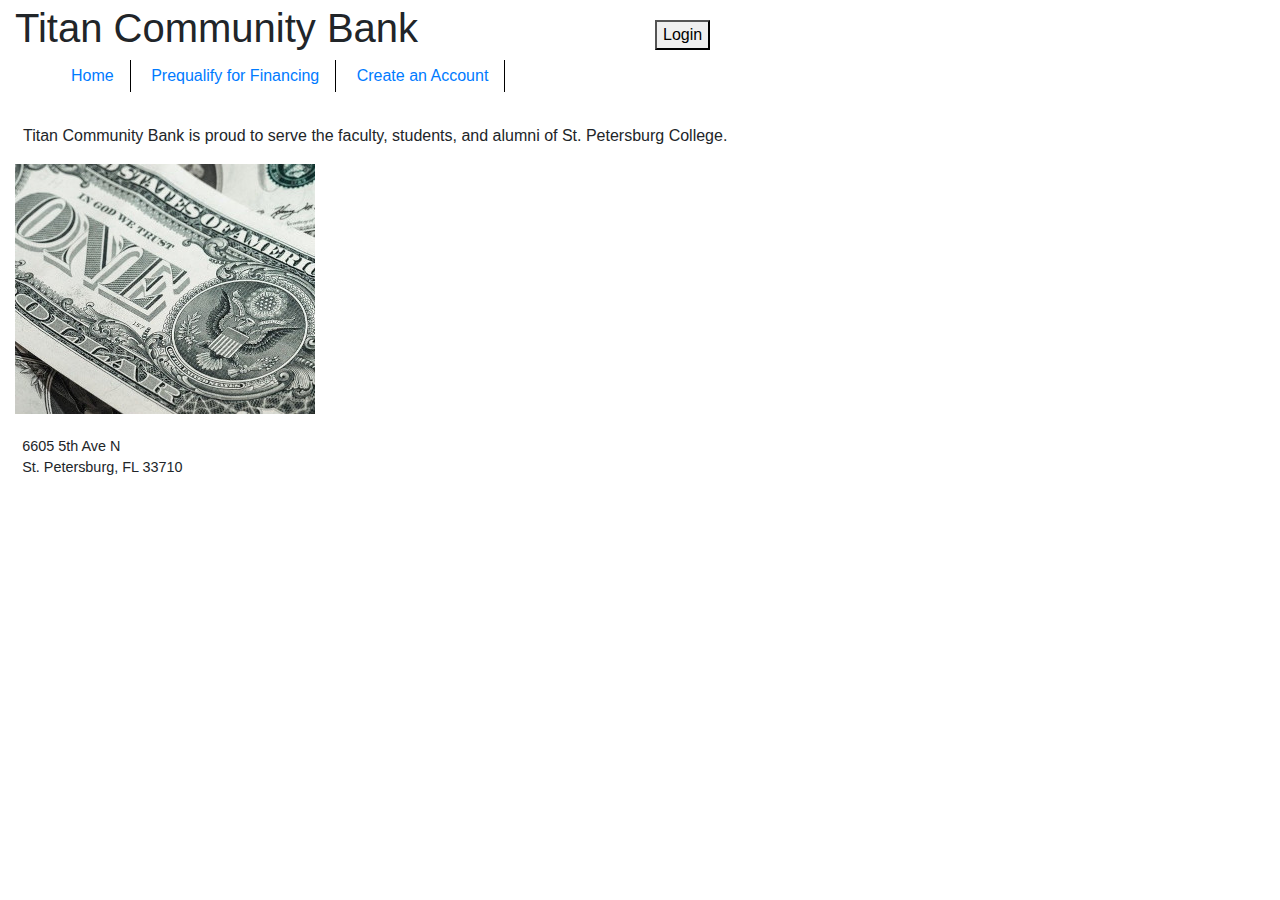
<file: index.html>
<!DOCTYPE html>
<html lang="en">
    <head>
        <title>Titan Community Bank</title>
        <meta charset="utf-8">
        <link rel="icon" type="image/x-icon" href="img/favicon.png">
        <link rel="stylesheet" href="https://cdn.jsdelivr.net/npm/bootstrap@4.3.1/dist/css/bootstrap.min.css" integrity="sha384-ggOyR0iXCbMQv3Xipma34MD+dH/1fQ784/j6cY/iJTQUOhcWr7x9JvoRxT2MZw1T" crossorigin="anonymous">
        <link rel="stylesheet" href="css/tcb.css">
    </head>
    <body>
        <div class="container-fluid">
            <header>
                <div class="row">
                    <div class="col-6">
                        <h1>Titan Community Bank</h1>
                    </div>
                    <div class="col-6">
                        <a href='common/login.html'><button id="login">Login</button></a>
                    </div>
                </div>
            </header>
            <nav>
                <ul>
                    <li><a href="index.html">Home</a></li>
                    <li><a href="common/prequalify.html">Prequalify for Financing</a></li>
                    <li><a href="common/registration.html">Create an Account</a></li>
                </ul>
            </nav>
            <main>
                <p>Titan Community Bank is proud to serve the faculty, students, and alumni of St. Petersburg College.</p>
                <div id="ad-container">
                    <script src="js/rotator.js" async></script>
                </div>
            </main>
            <footer>
                <p>6605 5th Ave N<br>
                St. Petersburg, FL 33710</p>
            </footer>
        </div> 
        <script src="https://code.jquery.com/jquery-3.3.1.slim.min.js" integrity="sha384-q8i/X+965DzO0rT7abK41JStQIAqVgRVzpbzo5smXKp4YfRvH+8abtTE1Pi6jizo" crossorigin="anonymous"></script>
        <script src="https://cdn.jsdelivr.net/npm/popper.js@1.14.7/dist/umd/popper.min.js" integrity="sha384-UO2eT0CpHqdSJQ6hJty5KVphtPhzWj9WO1clHTMGa3JDZwrnQq4sF86dIHNDz0W1" crossorigin="anonymous"></script>
        <script src="https://cdn.jsdelivr.net/npm/bootstrap@4.3.1/dist/js/bootstrap.min.js" integrity="sha384-JjSmVgyd0p3pXB1rRibZUAYoIIy6OrQ6VrjIEaFf/nJGzIxFDsf4x0xIM+B07jRM" crossorigin="anonymous"></script>
    </body>
</html>
</file>
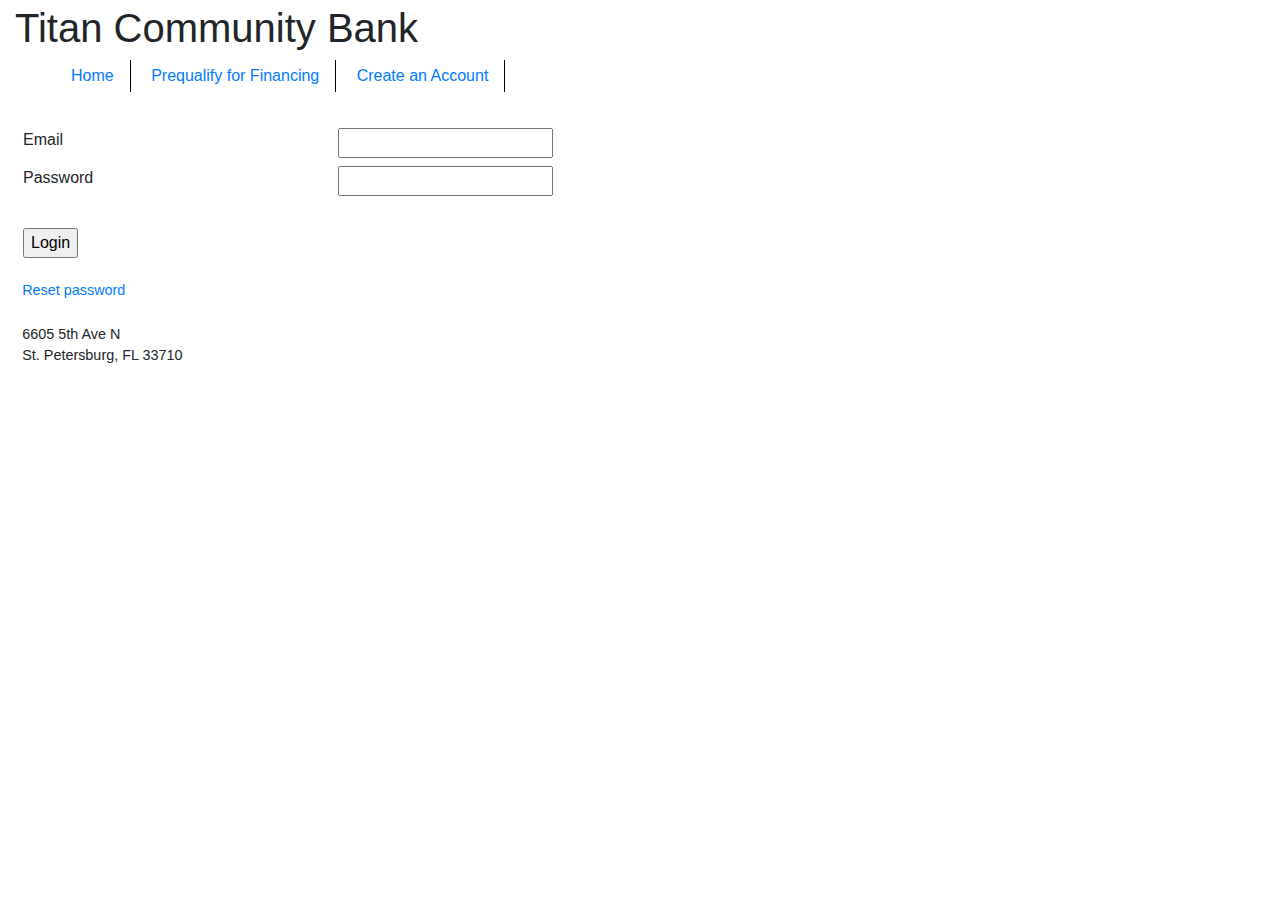
<file: common/login.html>
<!DOCTYPE html>
<html lang="en">
    <head>
        <title>Account Login | Titan Community Bank</title>
        <meta charset="utf-8">
        <meta name="viewport" content="width=device-width, initial-scale=1">
        <link rel="icon" type="image/x-icon" href="../img/favicon.png">
        <link rel="stylesheet" href="https://cdn.jsdelivr.net/npm/bootstrap@4.3.1/dist/css/bootstrap.min.css" integrity="sha384-ggOyR0iXCbMQv3Xipma34MD+dH/1fQ784/j6cY/iJTQUOhcWr7x9JvoRxT2MZw1T" crossorigin="anonymous">
        <link rel="stylesheet" href="../css/tcb.css">
    </head>
    <body>
        <div class="container-fluid">
            <header>
                <h1>Titan Community Bank</h1>
            </header>
            <nav>
                <ul>
                    <li><a href="../index.html">Home</a></li>
                    <li><a href="prequalify.html">Prequalify for Financing</a></li>
                    <li><a href="registration.html">Create an Account</a></li>
                </ul>
            </nav>
            <main>
                <form name="loginForm" id="loginForm">
                    <div class="row">
                        <div class="col-6">
                            <label for="email">Email</label>
                        </div>
                        <div class="col-6">
                            <input type="text" name="email" id="email">
                        </div>
                    </div>
                    <div class="row">
                        <div class="col-6">
                            <label for="password">Password</label>
                        </div>
                        <div class="col-6">
                            <input type="text" name="password" id="password">
                        </div>
                    </div>
                    <div class="row">
                        <div class="col-12">
                            <span id='error' class="hide">&nbsp;</span><br>
                            <a href="#" id="btn-login-a"><input type="button" id="btn-login" value="Login"></a>
                        </div>
                    </div>
                </form>
                <a href="resetpassword.html" id="a-resetPw">Reset password</a>
            </main>
            <footer>
                <p>6605 5th Ave N<br>
                St. Petersburg, FL 33710</p>
            </footer>
        </div>
        <script src="../js/login.js" async></script>
        <script src="https://code.jquery.com/jquery-3.3.1.slim.min.js" integrity="sha384-q8i/X+965DzO0rT7abK41JStQIAqVgRVzpbzo5smXKp4YfRvH+8abtTE1Pi6jizo" crossorigin="anonymous"></script>
        <script src="https://cdn.jsdelivr.net/npm/popper.js@1.14.7/dist/umd/popper.min.js" integrity="sha384-UO2eT0CpHqdSJQ6hJty5KVphtPhzWj9WO1clHTMGa3JDZwrnQq4sF86dIHNDz0W1" crossorigin="anonymous"></script>
        <script src="https://cdn.jsdelivr.net/npm/bootstrap@4.3.1/dist/js/bootstrap.min.js" integrity="sha384-JjSmVgyd0p3pXB1rRibZUAYoIIy6OrQ6VrjIEaFf/nJGzIxFDsf4x0xIM+B07jRM" crossorigin="anonymous"></script>
    </body>
</html>
</file>
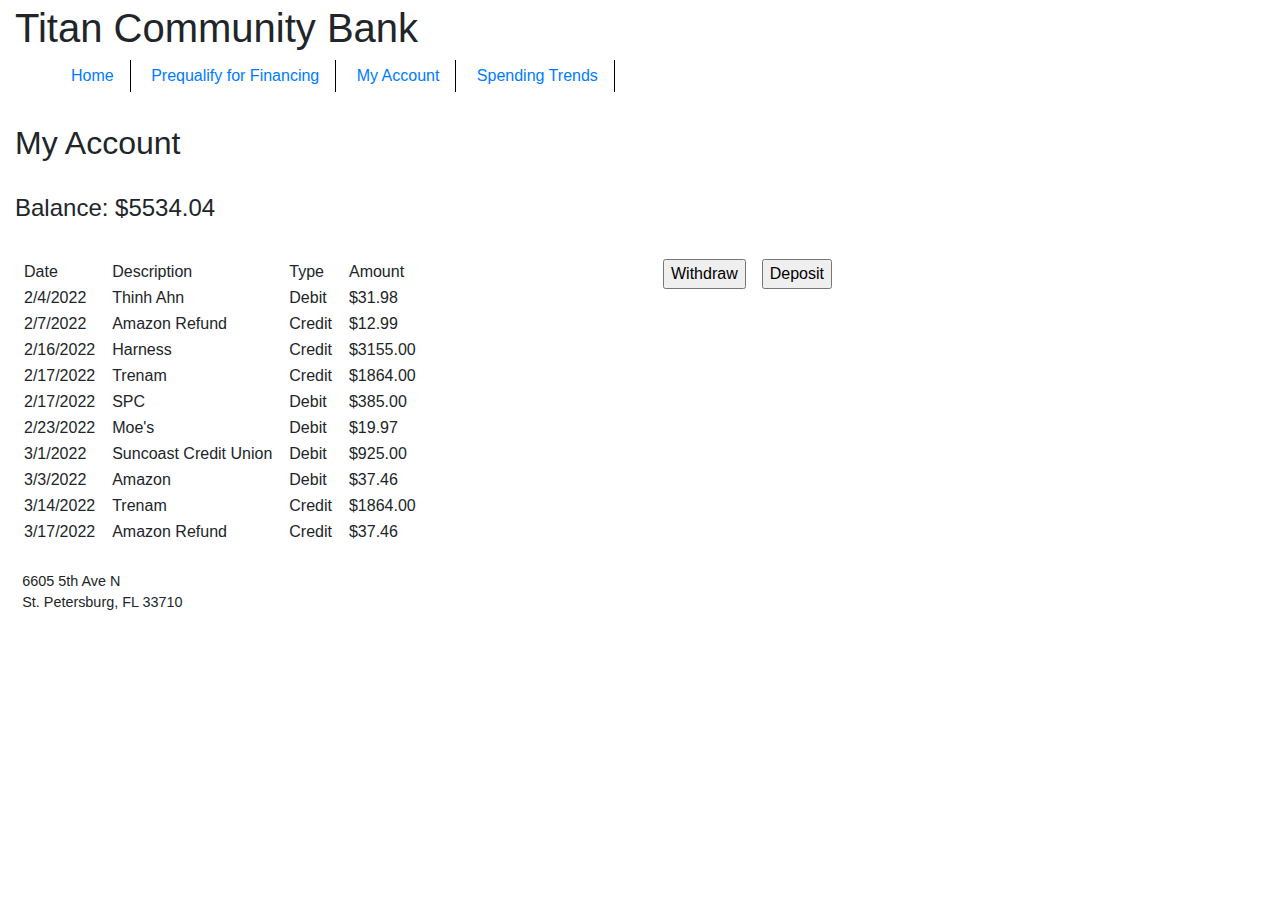
<file: common/myaccount.html>
<!DOCTYPE html>
<html lang="en">
    <head>
        <title>My Account | Titan Community Bank</title>
        <meta charset="utf-8">
        <meta name="viewport" content="width=device-width, initial-scale=1">
        <link rel="icon" type="image/x-icon" href="../img/favicon.png">
        <link rel="stylesheet" href="https://cdn.jsdelivr.net/npm/bootstrap@4.3.1/dist/css/bootstrap.min.css" integrity="sha384-ggOyR0iXCbMQv3Xipma34MD+dH/1fQ784/j6cY/iJTQUOhcWr7x9JvoRxT2MZw1T" crossorigin="anonymous">
        <link rel="stylesheet" href="../css/tcb.css">
    </head>
    <body>
        <div class="container-fluid">
            <header>
                <h1>Titan Community Bank</h1>
            </header>
            <nav>
                <ul>
                    <li><a href="../index.html">Home</a></li>
                    <li><a href="prequalify.html">Prequalify for Financing</a></li>
                    <li><a href="myaccount.html">My Account</a></li>
                    <li><a href="spendingtrends.html">Spending Trends</a></li>
                </ul>
            </nav>
            <main>
                <h2>My Account</h2><br>
                <h4 id="balance">&nbsp;</h4><br>
                <div class="row">
                    <div class="col-6">
                        <table>
                            <tbody id="transactions">
                                <tr><td class="td-headers">Date</td><td class="td-headers">Description</td>
                                    <td class="td-headers">Type</td><td class="td-headers">Amount</td></tr>
                            </tbody>
                        </table>
                    </div>
                    <div class="col-6">
                        <div id="adjustBalance">
                            <input type="button" id="withdraw-btn" value="Withdraw">&nbsp;
                            <input type="button" id="deposit-btn" value="Deposit"><br><br>
                            <input type="text" class="hide" name="withdrawAmount" id="withdrawAmount" placeholder="Enter Withdrawal Amount">&nbsp;
                            <input type="text" class="hide" name="depositAmount" id="depositAmount" placeholder="Enter Deposit Amount">&nbsp;
                            <input type="button" class="hide" id="confirm-btn" value="Confirm"><br><br>
                            <div id="inputError" class="hide">&nbsp;</div>
                        </div>
                    </div>
                </div>
            </main>
            <footer>
                <p>6605 5th Ave N<br>
                St. Petersburg, FL 33710</p>
            </footer>
        </div>
        <script src="../js/transactions.js"></script>
        <script src="https://code.jquery.com/jquery-3.3.1.slim.min.js" integrity="sha384-q8i/X+965DzO0rT7abK41JStQIAqVgRVzpbzo5smXKp4YfRvH+8abtTE1Pi6jizo" crossorigin="anonymous"></script>
        <script src="https://cdn.jsdelivr.net/npm/popper.js@1.14.7/dist/umd/popper.min.js" integrity="sha384-UO2eT0CpHqdSJQ6hJty5KVphtPhzWj9WO1clHTMGa3JDZwrnQq4sF86dIHNDz0W1" crossorigin="anonymous"></script>
        <script src="https://cdn.jsdelivr.net/npm/bootstrap@4.3.1/dist/js/bootstrap.min.js" integrity="sha384-JjSmVgyd0p3pXB1rRibZUAYoIIy6OrQ6VrjIEaFf/nJGzIxFDsf4x0xIM+B07jRM" crossorigin="anonymous"></script>
    </body>
</html>
</file>
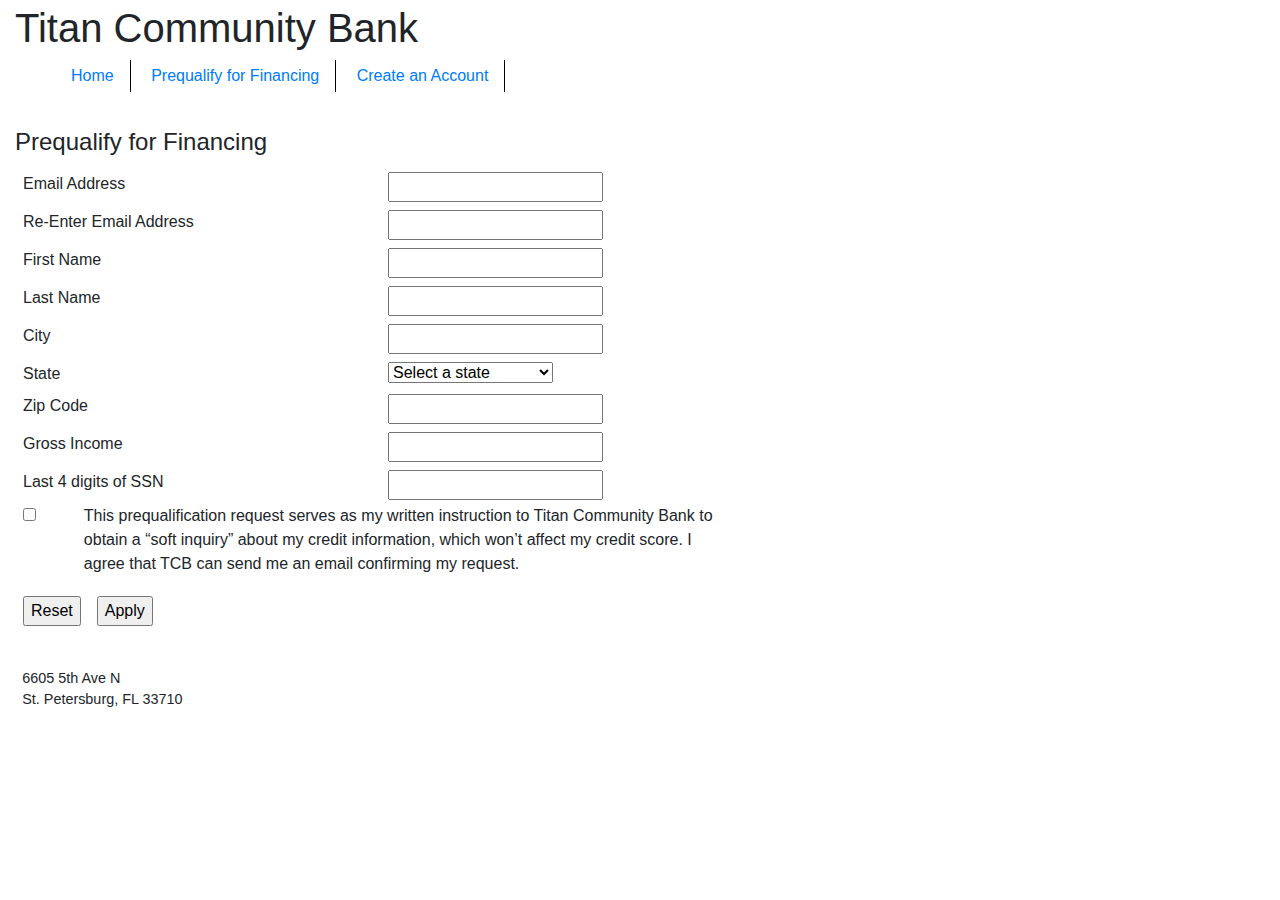
<file: common/prequalify.html>
<!DOCTYPE html>
<html lang="en">
    <head>
        <title>Prequalify for Financing | Titan Community Bank</title>
        <meta charset="utf-8">
        <meta name="viewport" content="width=device-width, initial-scale=1">
        <link rel="icon" type="image/x-icon" href="../img/favicon.png">
        <link rel="stylesheet" href="https://cdn.jsdelivr.net/npm/bootstrap@4.3.1/dist/css/bootstrap.min.css" integrity="sha384-ggOyR0iXCbMQv3Xipma34MD+dH/1fQ784/j6cY/iJTQUOhcWr7x9JvoRxT2MZw1T" crossorigin="anonymous">
        <link rel="stylesheet" href="../css/tcb.css">
    </head>
    <body>
        <div class="container-fluid">
            <header>
                <h1>Titan Community Bank</h1>
            </header>
            <nav>
                <ul>
                    <li><a href="../index.html">Home</a></li>
                    <li><a href="prequalify.html">Prequalify for Financing</a></li>
                    <li><a href="registration.html">Create an Account</a></li>
                </ul>
            </nav>
            <main>
                <div class="row">
                    <div class="col-6">
                        <form name="prequalifyForm" id="prequalifyForm" class="show" action="#" method="post">
                            <fieldset>
                                <legend>Prequalify for Financing</legend>
                                <div class="row">
                                    <div class="col-6">
                                        <label for="email1">Email Address</label>
                                    </div>
                                    <div class="col-6">
                                        <input type="text" name="email1" id="email1"><br>
                                    </div>
                                </div>
                                <div class="row">
                                    <div class="col-6">
                                        <label for="email2">Re-Enter Email Address</label>
                                    </div>
                                    <div class="col-6">
                                        <input type="text" name="email2" id="email2"><br>
                                    </div> 
                                </div>
                                <div class="row">
                                    <div class="col-6">
                                        <label for="firstName">First Name</label>
                                    </div>
                                    <div class="col-6">
                                        <input type="text" name="firstName" id="firstName"><br>
                                    </div>
                                </div>
                                <div class="row">
                                    <div class="col-6">
                                        <label for="lastName">Last Name</label>
                                    </div>
                                    <div class="col-6">
                                        <input type="text" name="lastName" id="lastName"><br>
                                    </div>
                                </div>
                                <div class="row">
                                    <div class="col-6">
                                        <label for="city">City</label>
                                    </div>
                                    <div class="col-6">
                                        <input type="text" name="city" id="city"><br>
                                    </div>
                                </div>
                                <div class="row">
                                    <div class="col-6">
                                        <label for="state">State</label>
                                    </div>
                                    <div class="col-6">
                                        <select name="state" id="state">
                                            <option value="select">Select a state</option>
                                            <option value="AL">Alabama</option>
                                            <option value="AK">Alaska</option>
                                            <option value="AZ">Arizona</option>
                                            <option value="AR">Arkansas</option>
                                            <option value="CA">California</option>
                                            <option value="CO">Colorado</option>
                                            <option value="CT">Connecticut</option>
                                            <option value="DE">Delaware</option>
                                            <option value="DC">District Of Columbia</option>
                                            <option value="FL">Florida</option>
                                            <option value="GA">Georgia</option>
                                            <option value="HI">Hawaii</option>
                                            <option value="ID">Idaho</option>
                                            <option value="IL">Illinois</option>
                                            <option value="IN">Indiana</option>
                                            <option value="IA">Iowa</option>
                                            <option value="KS">Kansas</option>
                                            <option value="KY">Kentucky</option>
                                            <option value="LA">Louisiana</option>
                                            <option value="ME">Maine</option>
                                            <option value="MD">Maryland</option>
                                            <option value="MA">Massachusetts</option>
                                            <option value="MI">Michigan</option>
                                            <option value="MN">Minnesota</option>
                                            <option value="MS">Mississippi</option>
                                            <option value="MO">Missouri</option>
                                            <option value="MT">Montana</option>
                                            <option value="NE">Nebraska</option>
                                            <option value="NV">Nevada</option>
                                            <option value="NH">New Hampshire</option>
                                            <option value="NJ">New Jersey</option>
                                            <option value="NM">New Mexico</option>
                                            <option value="NY">New York</option>
                                            <option value="NC">North Carolina</option>
                                            <option value="ND">North Dakota</option>
                                            <option value="OH">Ohio</option>
                                            <option value="OK">Oklahoma</option>
                                            <option value="OR">Oregon</option>
                                            <option value="PA">Pennsylvania</option>
                                            <option value="RI">Rhode Island</option>
                                            <option value="SC">South Carolina</option>
                                            <option value="SD">South Dakota</option>
                                            <option value="TN">Tennessee</option>
                                            <option value="TX">Texas</option>
                                            <option value="UT">Utah</option>
                                            <option value="VT">Vermont</option>
                                            <option value="VA">Virginia</option>
                                            <option value="WA">Washington</option>
                                            <option value="WV">West Virginia</option>
                                            <option value="WI">Wisconsin</option>
                                            <option value="WY">Wyoming</option>
                                        </select><br>
                                    </div>
                                </div>
                                <div class="row">
                                    <div class="col-6">
                                        <label for="zip">Zip Code</label>
                                    </div>
                                    <div class="col-6">
                                        <input type="text" name="zip" id="zip"><br>
                                    </div>
                                </div>
                                <div class="row">
                                    <div class="col-6">
                                        <label for="income">Gross Income</label>
                                    </div>
                                    <div class="col-6">
                                        <input type="text" name="income" id="income"><br>
                                    </div>
                                </div>
                                <div class="row">
                                    <div class="col-6">
                                        <label for="ssn">Last 4 digits of SSN</label>
                                    </div>
                                    <div class="col-6">
                                        <input type="text" name="ssn" id="ssn"><br>
                                    </div>
                                </div>
                                <div class="row">
                                    <div class="col-1">
                                        <input type="checkbox" name="terms" id="terms">
                                    </div>
                                    <div class="col-11">
                                        <p>This prequalification request serves as my written instruction to 
                                            Titan Community Bank to obtain a “soft inquiry” about my credit 
                                            information, which won’t affect my credit score. I agree that
                                            TCB can send me an email confirming my request.</p>
                                    </div>
                                </div>
                                    <input type="button" id="reset" value="Reset">&nbsp;
                                    <input type="button" id="submit" value="Apply">
                            </fieldset>
                        </form>
                    </div>
                    <div class="col-6">
                        <table id="formData" class="show"></table>
                    </div>
                </div>
                <div class="row">
                    <p id="approved" class="hide">Congratulations, Your are prequalified for a loan. 
                        A representative will contact you soon</p>
                    <p id="denied" class="hide">We're sorry, you do not qualify for a loan at this time</p>
                </div>
                <div class="row">
                    <form id="backButton" class="hide">
                        <input type="button" id="back" value="Back">
                    </form>
                </div>
            </main>
            <footer>
                <p>6605 5th Ave N<br>
                St. Petersburg, FL 33710</p>
            </footer>
        </div>
        <script src="../js/prequalify.js" async></script>
        <script src="https://code.jquery.com/jquery-3.3.1.slim.min.js" integrity="sha384-q8i/X+965DzO0rT7abK41JStQIAqVgRVzpbzo5smXKp4YfRvH+8abtTE1Pi6jizo" crossorigin="anonymous"></script>
        <script src="https://cdn.jsdelivr.net/npm/popper.js@1.14.7/dist/umd/popper.min.js" integrity="sha384-UO2eT0CpHqdSJQ6hJty5KVphtPhzWj9WO1clHTMGa3JDZwrnQq4sF86dIHNDz0W1" crossorigin="anonymous"></script>
        <script src="https://cdn.jsdelivr.net/npm/bootstrap@4.3.1/dist/js/bootstrap.min.js" integrity="sha384-JjSmVgyd0p3pXB1rRibZUAYoIIy6OrQ6VrjIEaFf/nJGzIxFDsf4x0xIM+B07jRM" crossorigin="anonymous"></script>
    </body>
</html>
</file>
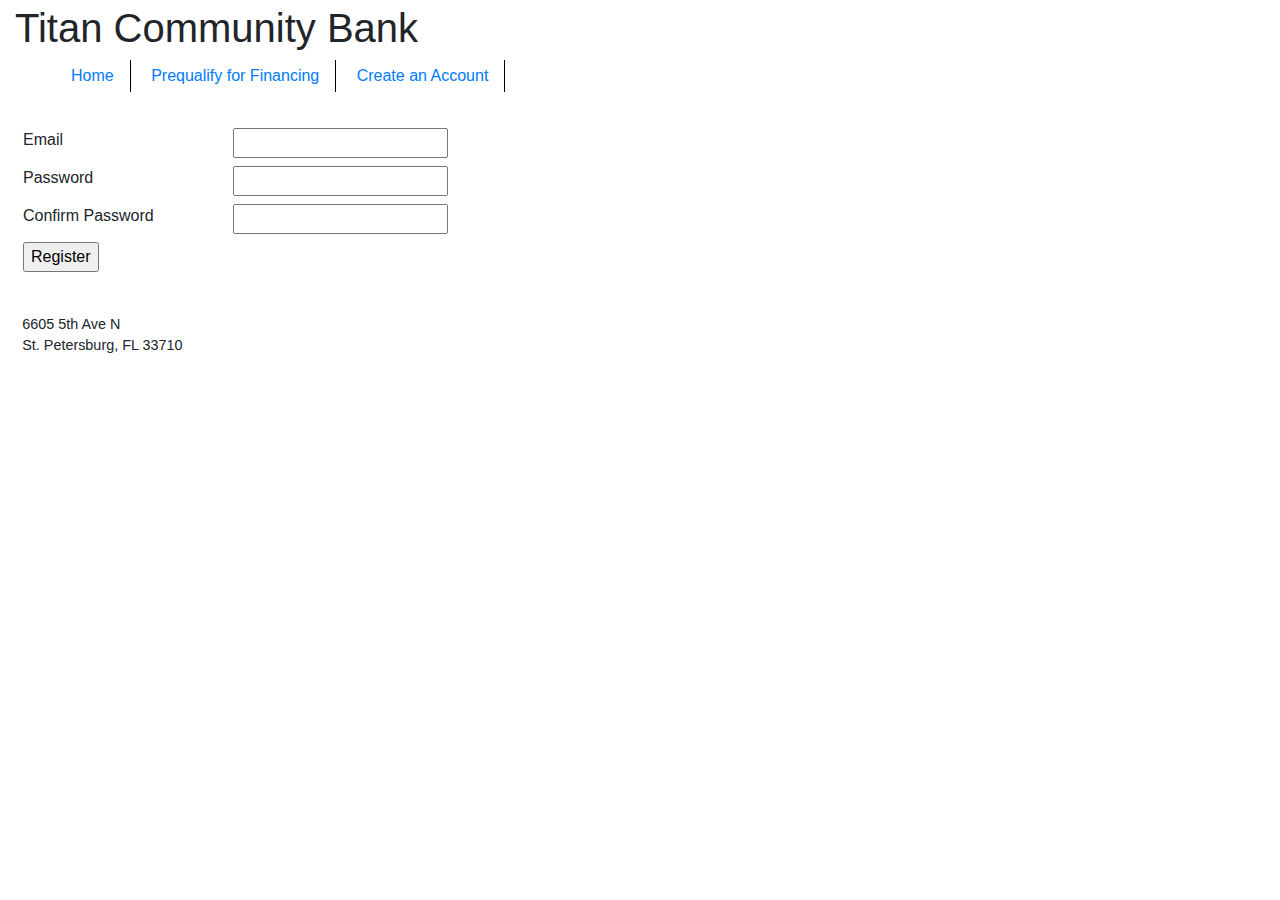
<file: common/registration.html>
<!DOCTYPE html>
<html lang="en">
    <head>
        <title>Register Account | Titan Community Bank</title>
        <meta charset="utf-8">
        <meta name="viewport" content="width=device-width, initial-scale=1">
        <link rel="icon" type="image/x-icon" href="../img/favicon.png">
        <link rel="stylesheet" href="https://cdn.jsdelivr.net/npm/bootstrap@4.3.1/dist/css/bootstrap.min.css" integrity="sha384-ggOyR0iXCbMQv3Xipma34MD+dH/1fQ784/j6cY/iJTQUOhcWr7x9JvoRxT2MZw1T" crossorigin="anonymous">
        <link rel="stylesheet" href="../css/tcb.css">
    </head>
    <body>
        <div class="container-fluid">
            <header>
                <h1>Titan Community Bank</h1>
            </header>
            <nav>
                <ul>
                    <li><a href="../index.html">Home</a></li>
                    <li><a href="prequalify.html">Prequalify for Financing</a></li>
                    <li><a href="registration.html">Create an Account</a></li>
                </ul>
            </nav>
            <main>
                <form name="registerForm" id="registerForm" action="#" method="post">
                    <div class="row">
                        <div class="col-4">
                            <label for="email">Email</label>
                        </div>
                        <div class="col-4">
                            <input type="text" name="email" id="email">
                        </div>
                        <div class="col-4">
                            <span id="emailError">&nbsp;</span>
                        </div>
                    </div>
                    <div class="row">
                        <div class="col-4">
                            <label for="password1">Password</label>
                        </div>
                        <div class="col-4">
                            <input type="text" name="password1" id="password1">
                        </div>
                        <div class='col-4'>
                            <span id="password1Error">&nbsp;</span>
                        </div>
                    </div>
                    <div class="row">
                        <div class="col-4">
                            <label for="password2">Confirm Password</label>
                        </div>
                        <div class="col-4">
                            <input type="text" name="password2" id="password2">
                        </div>
                        <div class="col-4">
                            <span id="password2Error">&nbsp;</span>
                        </div>
                    </div>
                    <div class="row">
                        <div class="col-12">
                            <a href="#" id="register-a">
                            <input type="button" id="btn-register" value="Register"></a>
                        </div>
                    </div>
                </form>
            </main>
            <footer>
                <p>6605 5th Ave N<br>
                St. Petersburg, FL 33710</p>
            </footer>
        </div>
        <script src="../js/registration.js" async></script>
        <script src="https://code.jquery.com/jquery-3.3.1.slim.min.js" integrity="sha384-q8i/X+965DzO0rT7abK41JStQIAqVgRVzpbzo5smXKp4YfRvH+8abtTE1Pi6jizo" crossorigin="anonymous"></script>
        <script src="https://cdn.jsdelivr.net/npm/popper.js@1.14.7/dist/umd/popper.min.js" integrity="sha384-UO2eT0CpHqdSJQ6hJty5KVphtPhzWj9WO1clHTMGa3JDZwrnQq4sF86dIHNDz0W1" crossorigin="anonymous"></script>
        <script src="https://cdn.jsdelivr.net/npm/bootstrap@4.3.1/dist/js/bootstrap.min.js" integrity="sha384-JjSmVgyd0p3pXB1rRibZUAYoIIy6OrQ6VrjIEaFf/nJGzIxFDsf4x0xIM+B07jRM" crossorigin="anonymous"></script>
    </body>
</html>
</file>
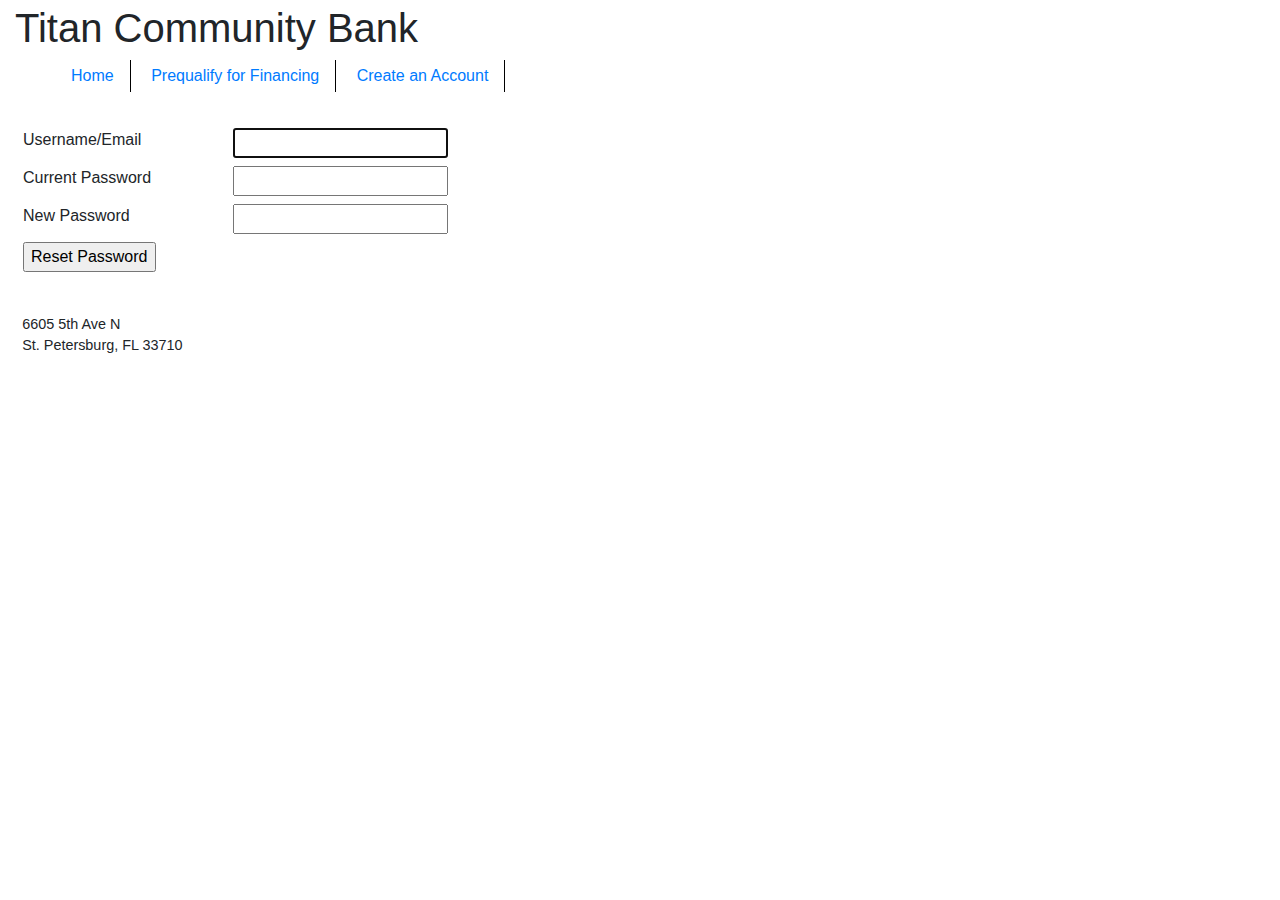
<file: common/resetpassword.html>
<!DOCTYPE html>
<html lang="en">
    <head>
        <title>Reset Password | Titan Community Bank</title>
        <meta charset="utf-8">
        <meta name="viewport" content="width=device-width, initial-scale=1">
        <link rel="icon" type="image/x-icon" href="../img/favicon.png">
        <link rel="stylesheet" href="https://cdn.jsdelivr.net/npm/bootstrap@4.3.1/dist/css/bootstrap.min.css" integrity="sha384-ggOyR0iXCbMQv3Xipma34MD+dH/1fQ784/j6cY/iJTQUOhcWr7x9JvoRxT2MZw1T" crossorigin="anonymous">
        <link rel="stylesheet" href="../css/tcb.css">
    </head>
    <body>
        <div class="container-fluid">
            <header>
                <h1>Titan Community Bank</h1>
            </header>
            <nav>
                <ul>
                    <li><a href="../index.html">Home</a></li>
                    <li><a href="prequalify.html">Prequalify for Financing</a></li>
                    <li><a href="registration.html">Create an Account</a></li>
                </ul>
            </nav>
            <main>
                <form name="resetPwForm" id="resetPwForm">
                    <div class="row">
                        <div class="col-4">
                            <label for="email">Username/Email</label>
                        </div>
                        <div class="col-4">
                            <input type="text" name="email" id="email">
                        </div>
                        <div class="col-4">
                            <span id="emailError" class="hide">&nbsp;</span>
                        </div>
                    </div>
                    <div class="row">
                        <div class="col-4">
                            <label for="password1">Current Password</label>
                        </div>
                        <div class="col-4">
                            <input type="text" name="password1" id="password1">
                        </div>
                        <div class="col-4">
                            <span id="password1Error" class="hide">&nbsp;</span>
                        </div>
                    </div>
                    <div class="row">
                        <div class="col-4">
                            <label for="password2">New Password</label>
                        </div>
                        <div class="col-4">
                            <input type="text" name="password2" id="password2">
                        </div>
                        <div class="col-4">
                            <span id="password2Error" class="hide">&nbsp;</span>
                        </div>
                    </div>
                    <div class="row">
                        <div class="col-12">
                            <!--<span id='resetError' class="hide">&nbsp;</span><br>-->
                            <a href="#" id="btn-resetPw-a"><input type="button" id="btn-resetPw" value="Reset Password"></a>
                        </div>
                    </div>
                </form>
            </main>
            <footer>
                <p>6605 5th Ave N<br>
                St. Petersburg, FL 33710</p>
            </footer>
        </div>
        <script src="../js/resetpassword.js" async></script>
        <script src="https://code.jquery.com/jquery-3.3.1.slim.min.js" integrity="sha384-q8i/X+965DzO0rT7abK41JStQIAqVgRVzpbzo5smXKp4YfRvH+8abtTE1Pi6jizo" crossorigin="anonymous"></script>
        <script src="https://cdn.jsdelivr.net/npm/popper.js@1.14.7/dist/umd/popper.min.js" integrity="sha384-UO2eT0CpHqdSJQ6hJty5KVphtPhzWj9WO1clHTMGa3JDZwrnQq4sF86dIHNDz0W1" crossorigin="anonymous"></script>
        <script src="https://cdn.jsdelivr.net/npm/bootstrap@4.3.1/dist/js/bootstrap.min.js" integrity="sha384-JjSmVgyd0p3pXB1rRibZUAYoIIy6OrQ6VrjIEaFf/nJGzIxFDsf4x0xIM+B07jRM" crossorigin="anonymous"></script>
    </body>
</html>
</file>
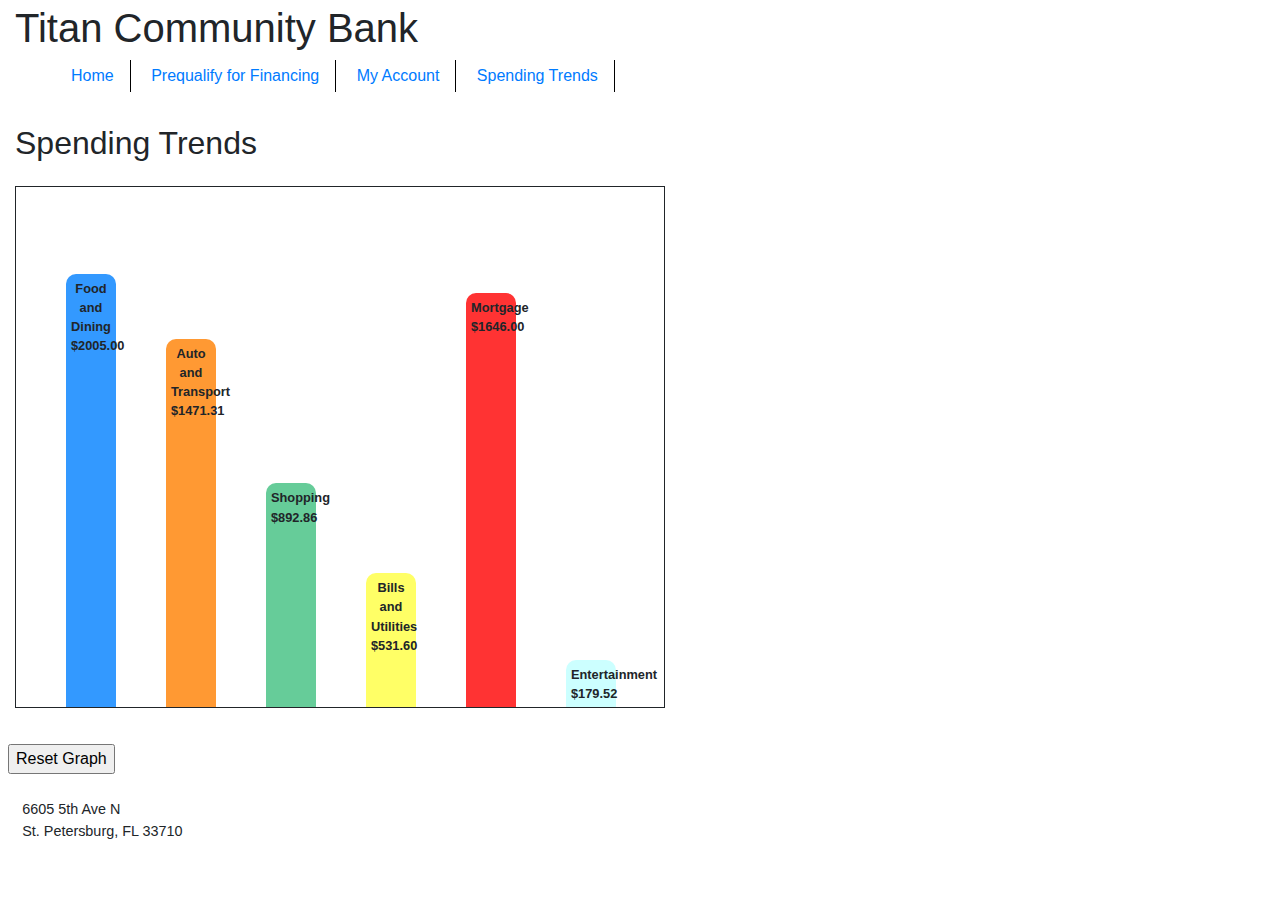
<file: common/spendingtrends.html>
<!DOCTYPE html>
<html lang="en">
    <head>
        <title>Spending Trends | Titan Community Bank</title>
        <meta charset="utf-8">
        <meta name="viewport" content="width=device-width, initial-scale=1">
        <link rel="icon" type="image/x-icon" href="../img/favicon.png">
        <link rel="stylesheet" href="https://cdn.jsdelivr.net/npm/bootstrap@4.3.1/dist/css/bootstrap.min.css" integrity="sha384-ggOyR0iXCbMQv3Xipma34MD+dH/1fQ784/j6cY/iJTQUOhcWr7x9JvoRxT2MZw1T" crossorigin="anonymous">
        <link rel="stylesheet" href="../css/tcb.css">
    </head>
    <body>
        <div class="container-fluid">
            <header>
                <h1>Titan Community Bank</h1>
            </header>
            <nav>
                <ul>
                    <li><a href="../index.html">Home</a></li>
                    <li><a href="prequalify.html">Prequalify for Financing</a></li>
                    <li><a href="myaccount.html">My Account</a></li>
                    <li><a href="spendingtrends.html">Spending Trends</a></li>
                </ul>
            </nav>
            <main>
                <h2>Spending Trends</h2>
                <div class="row">
                    <div class="col-6">
                         <div id="spendChart"></div>
                        </div>
                    <div class="col-6">
                    </div>
                    <input type="button" id="reset-btn" value="Reset Graph">
                </div>
            </main>
            <footer>
                <p>6605 5th Ave N<br>
                St. Petersburg, FL 33710</p>
            </footer>
        </div>
        <script src="../js/spending-graph.js" async></script>
        <script src="https://code.jquery.com/jquery-3.3.1.slim.min.js" integrity="sha384-q8i/X+965DzO0rT7abK41JStQIAqVgRVzpbzo5smXKp4YfRvH+8abtTE1Pi6jizo" crossorigin="anonymous"></script>
        <script src="https://cdn.jsdelivr.net/npm/popper.js@1.14.7/dist/umd/popper.min.js" integrity="sha384-UO2eT0CpHqdSJQ6hJty5KVphtPhzWj9WO1clHTMGa3JDZwrnQq4sF86dIHNDz0W1" crossorigin="anonymous"></script>
        <script src="https://cdn.jsdelivr.net/npm/bootstrap@4.3.1/dist/js/bootstrap.min.js" integrity="sha384-JjSmVgyd0p3pXB1rRibZUAYoIIy6OrQ6VrjIEaFf/nJGzIxFDsf4x0xIM+B07jRM" crossorigin="anonymous"></script>
    </body>
</html>
</file>
<file: css/tcb.css>
html {
    font-size: 1em;
    font-family: Arial, Sans-serif;
}

header {
    margin-top: .25em;
}

nav li {
    display: inline-block;
    padding: .25em 1em .25em 1em;
    border-right: solid 1px #000000;
    margin-bottom: 1em;
}

a {
    text-decoration: none;
}

a:hover, a:focus {
    color: blue;
    text-decoration: none;
}

ul {
    list-style-type: none;
}

p {
    padding-left: .5em;
}

form {
    width: 700px;
    padding-bottom: 1em;
}

fieldset {
    border-radius: 15px;
}

label, input, select {
    float: left;
    text-align: right;
    margin: .25em .5em .25em .5em;
}

option {
    text-align: left;
}

table {
    margin: .25em .5em .25em .5em;
}

tr {
    padding: .25em .5em .25em .5em; 
}

td {
    padding-right: 1em;
}

footer {
    font-size: 90%;
    margin-top: .5em;
    padding-top: 1em;
}

.show {
    display: block;
}

.hide {
    display: none;
}

.row::after {
    content: "";
    clear: both;
    display: table;
}

.col-1 {width: 8.33%;}
.col-2 {width: 16.66%;}
.col-3 {width: 25%;}
.col-4 {width: 33.33%;}
.col-5 {width: 41.66%;}
.col-6 {width: 50%;}
.col-7 {width: 58.33%;}
.col-8 {width: 66.66%;}
.col-9 {width: 75%;}
.col-10 {width: 83.33%;}
.col-11 {width: 91.66%;}
.col-12 {width: 100%;}

#login {
    margin-top: 1em;
}

#registerForm, #loginForm, #resetPwForm {
    width: 600px;
}

#a-resetPw {
    margin-left: .5em;
    font-size: 90%;
}

.error {
    color: red;
}

#ad-container {height:250px;width:300px;}
#ad-container img {border:0;}
</file>
